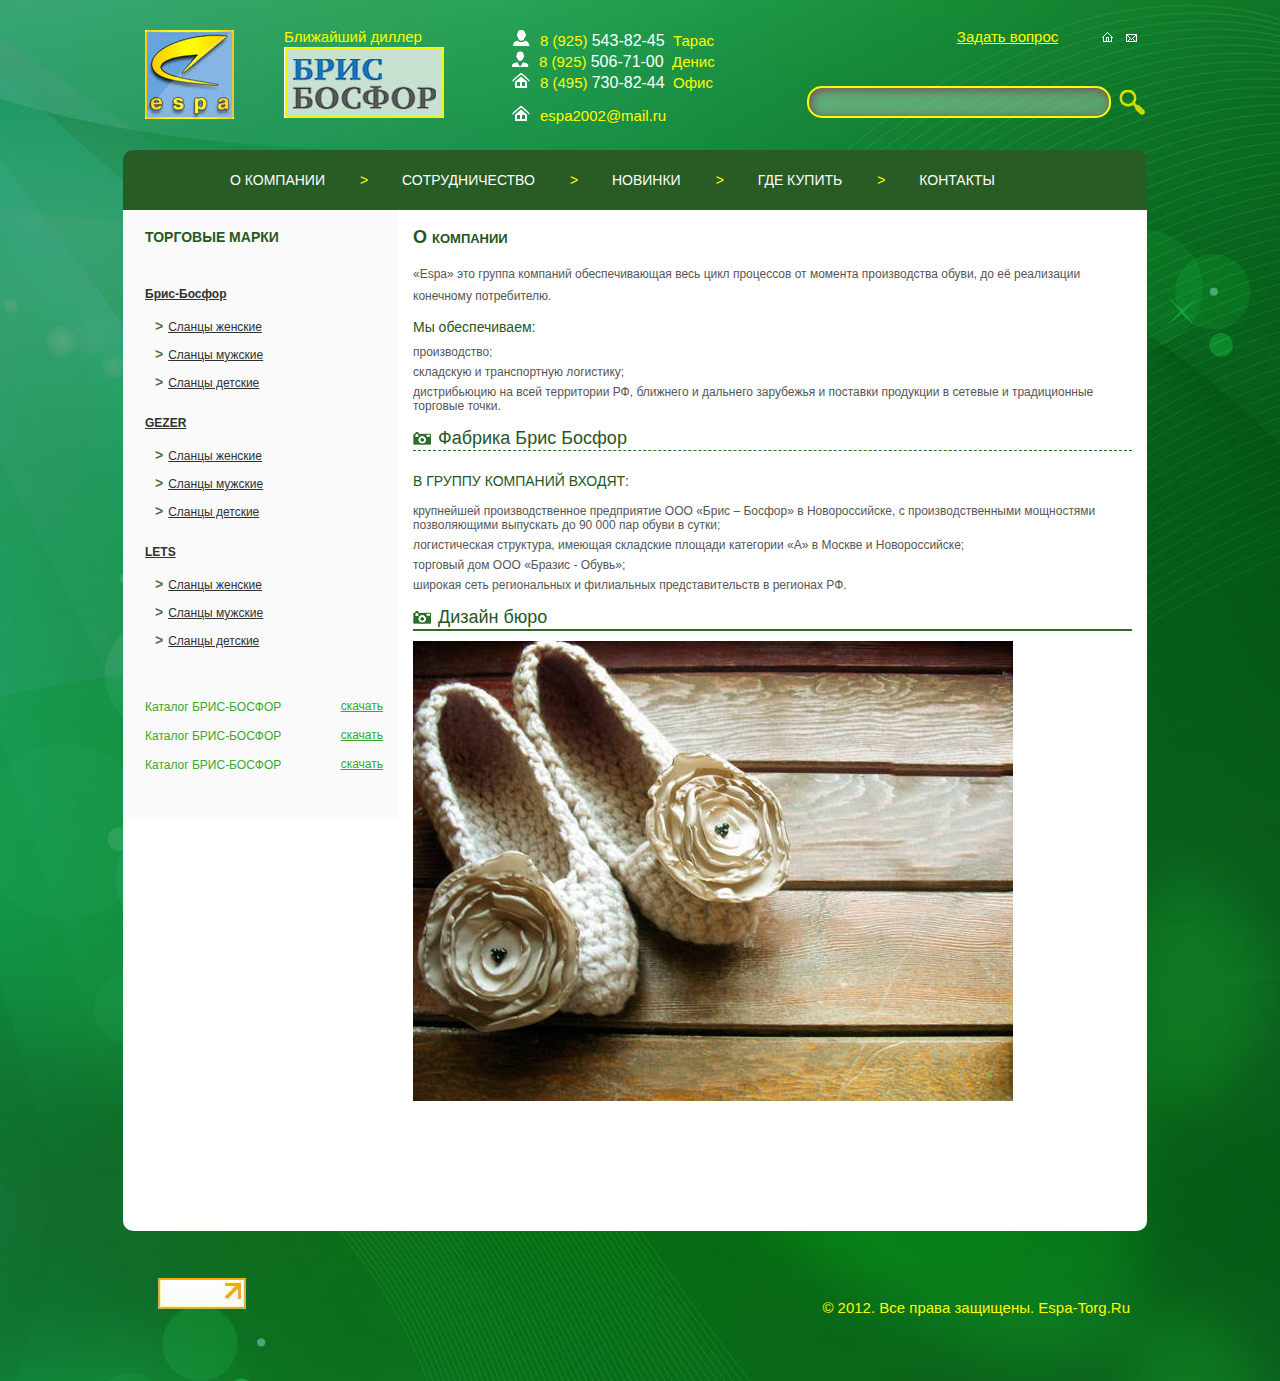
<file: text.html>
﻿<!DOCTYPE html>
<html xmlns="http://www.w3.org/1999/xhtml">
<head>
	<meta charset="utf-8" />
	<!--[if IE]><script src="http://html5shiv.googlecode.com/svn/trunk/html5.js"></script><![endif]-->
	<title>Пример текста</title>
	<meta name="keywords" content="" />
	<meta name="description" content="" />
	<meta name="Author" content="Pasha Savaryn savaryn.pasha@gmail.com" />
	<link rel="stylesheet" href="style.css" type="text/css" media="screen, projection" />
</head>

<body>

<div id="wrapper">

	<header id="header">
		<div id="logo"><a href="/"><img src="images/logo.jpg" alt="espa"></a></div>
		
		<div id="diller"><p>Ближайший диллер</p><img src="images/diller.jpg" alt="Брис Босфор"></div>
		
		<div id="contact">
			<p><img src="images/bgc1.png">8&nbsp(925)&nbsp<span>543-82-45</span>&nbsp&nbspТарас</p>
			<p><img src="images/bgc2.png">8&nbsp(925)&nbsp<span>506-71-00</span>&nbsp&nbspДенис</p>
			<p><img src="images/bgc3.png">8&nbsp(495)&nbsp<span>730-82-44</span>&nbsp&nbspОфис</p>
			<p><img src="images/bgc3.png">espa2002@mail.ru</p>
		</div>
		<div id="search-message">
			<div id="message">
				<a href="#"><p>Задать вопрос</p></a>
				<a href="/"><img src="images/home-icon.png" alt="home"></a>
				<a href="#"><img src="images/mes-icon.png" alt="message"></a>
			</div>
			<div id="search">
                           <form action="" method="get">
                                <input name="search" type="text" id="search-text" >
                                <input type="image" src="images/search-button.png" id="search-button">
                           </form>
                        </div>
		</div>
	</header><!-- #header-->

	<section id="middle">
	<nav id="nav-menu">		
<ul id="top-menu">
   <li><a href=#>О компании</a></li>
   <li><a href=#>Сотрудничество</a></li>
   <li><a href=#>Новинки</a></li>
   <li><a href=#>Где купить</a></li>
   <li><a href=#>Контакты</a></li>
   
</ul>
	</nav>
	    
	    <div id="content">
		<div id="container">
			<h1>О компании</h1>
			<p>«Espa» это группа компаний обеспечивающая  весь цикл процессов от момента производства обуви,
			до её реализации конечному потребителю.</p>
<h4>Мы обеспечиваем:</h4>
<ul><li>производство;</li>
<li>складскую и транспортную логистику;</li>
<li>дистрибьюцию на всей территории РФ, ближнего и дальнего зарубежья и поставки продукции в сетевые и традиционные торговые точки.</li>
 </ul>

			<h5>Фабрика Брис Босфор</h5>
			<h3>В группу компаний входят:</h3>
<ul><li>крупнейшей производственное предприятие ООО «Брис – Босфор» в Новороссийске, с производственными мощностями позволяющими выпускать до 90 000 пар обуви в сутки;</li>
<li>логистическая структура, имеющая складские площади категории «А» в Москве и Новороссийске;</li>
<li>торговый дом ООО «Бразис - Обувь»;</li>
<li>широкая сеть региональных и филиальных представительств в регионах РФ.</li>
			<h6>Дизайн бюро</h6>
			<img src="images/img-content.jpg">
			
		</div><!-- #container-->
		</div><!-- #content-->


		<aside id="sideLeft">
		<nav id="left-menu">
			<h3>Торговые марки</h3>
			<ul class="navigation">
    <li><a href="#">Брис-Босфор</a>
			<ul class="sub-navigation">
				  <li><a href="#">Сланцы женские</a></li>
				  <li><a href="#">Сланцы мужские</a></li>
				  <li><a href="#">Сланцы детские</a></li>
			      </ul>
    </li>

    <li><a href="#">GEZER</a>
			<ul class="sub-navigation">
				  <li><a href="#">Сланцы женские</a></li>
				  <li><a href="#">Сланцы мужские</a></li>
				  <li><a href="#">Сланцы детские</a></li>
			      </ul>
    </li>

   <li><a href="#">LETS</a>
			<ul class="sub-navigation">
				  <li><a href="#">Сланцы женские</a></li>
				  <li><a href="#">Сланцы мужские</a></li>
				  <li><a href="#">Сланцы детские</a></li>
			      </ul>
    </li>

   

</ul>
</nav>
	
	<article id="download">
		<p>Каталог БРИС-БОСФОР</p><a href="#">скачать</a>
		<p>Каталог БРИС-БОСФОР</p><a href="#">скачать</a>
		<p>Каталог БРИС-БОСФОР</p><a href="#">скачать</a>
	</article>		
		</aside><!-- #sideLeft -->

	</section><!-- #middle-->

</div><!-- #wrapper -->

<footer id="footer">
	<div id="counter"><img src="images/counter.jpg"></div>
	<div id="copyright"><p>©&nbsp2012.&nbspВсе права защищены.&nbspEspa-Torg.Ru</p></div>
</footer><!-- #footer -->

</body>
</html>
</file>
<file: style.css>
html, body, div, span, applet, object, iframe,
h1, h2, h3, h4, h5, h6, p, blockquote, pre,
a, abbr, acronym, address, big, cite, code,
del, dfn, em, font, img, ins, kbd, q, s, samp,
small, strike, strong, sub, sup, tt, var,
b, u, i, center,
dl, dt, dd, ol, ul, li,
fieldset, form, label, legend,
table, caption, tbody, tfoot, thead, tr, th, td {
	margin: 0;
	padding: 0;
	border: 0;
	outline: 0;
	font-size: 100%;
        font-family: Verdana, Arial, Helvetica, sans-serif;
	vertical-align: baseline;
	background: transparent;
}
ol, ul {
	list-style: none;
	
}

li {
	
}

blockquote, q {
	quotes: none;
}
:focus {
	outline: 0;
}
ins {
	text-decoration: none;
}
del {
	text-decoration: line-through;
}
table {
	border-collapse: collapse;
	border-spacing: 0;
}
html {
	height: 100%;
}
header, nav, section, article, aside, footer {
	display: block;
}
body {
	font: 12px/14px Verdana, Arial, Tahoma, sans-serif;
	width: 100%;
	height: 100%;
	background-image:url(images/bg.jpg);
	background-repeat: no-repeat;
	background-color: #085b18;
	background-attachment: fixed;
	background-position:50% 0%;
	color: #565656;
}

a {
	color: #313131;
	outline: none;
	text-decoration: underline;
}
a:hover {
	text-decoration: none;
}
p {
	margin: 0 0 3px;
	
}
img {
	border: none;

}
input {
	vertical-align: middle;
}



h1,h2,h3,h4,h5,h6 {
	color: #275623;
	font-family: Verdana, Arial, Tahoma, sans-serif;
	font-weight: normal;
}

h1 {
	font-size: 18px;
	padding: 20px 10px 20px 0;
	font-weight: 600;
	font-variant: small-caps;
}

h2 {
	font-size: 14px;
	padding: 18px 0 13px 0;
	color: #fd830d;
	text-transform: uppercase;
	}

h3 {
	font-size: 14px;
	padding: 18px 0 13px 0;
	color: #275623;
	text-transform: uppercase;
}

h4 {
	font-size: 14px;
	padding: 13px 0 8px 0;
}

h5,h6 {
	color: #275623;
	font-size: 18px;
	font-weight: 400;
	background-image: url(images/bgh.png);
	background-repeat: no-repeat;
	background-position: 0 75%;
	padding: 15px 10px 5px 25px;
	margin-right: 15px;
	margin-bottom: 5px;

}

h5 {
	border-bottom: 1px dashed #2c6e27;
}

h6 {
	border-bottom: 2px solid #2c6e27;
}

table {
    background: white;
    border-spacing: 1px;
    vertical-align: center;
    text-align: center;
   }
   
   td, th {
    padding: 10px; /* ���� ������ ������ */
   }


#wrapper {
	width: 1024px;
	margin: 0 auto;
	min-height: 100%;
	height: auto !important;
	height: 100%;
	padding-right: 10px;
}


/* Header
-----------------------------------------------------------------------------*/
#header {
	height: 90px;
	background: transparent;
	padding: 30px 0 30px 0;
}

#logo {
	height: 89px;
	width: 89px;
	float: left;
	padding: 0 0 0 22px;
	
}

#diller {
	width: 160px;
	margin-left: 50px; 
	float: left;
}

#diller p{
	font-size: 15px;
	color: #fffb00;
	font-weight: normal;
	}

#contact {
	float: left;
	width: 272px;
	margin-left: 68px;
}

#contact p{
	font-size: 15px;
	color: #fffb00;
	margin-bottom: 3px;
}

#contact p:last-child{
	margin-top: 15px;
}

#contact p img{
	padding-right: 10px;
}

#contact p span{
	font-size: 16px;
	color: #ffffff;
}

#search-message {
	
	float: right;
	width: 360px;
}

#message {
	float: right;
	height: 26px;
}

#message a {
	padding-right: 10px;
	color: #fffb00;
}

#message a p{
        display: inline;
	padding-right: 30px;
	font-size: 15px;
	
}



#search {
	float: right;
	clear: both;
	margin-top:30px;
	}
	
	
#search-text {
	width:275px;
	height:28px;
	border:2px solid #fffb00;
	border-radius: 15px;
	-webkit-border-radius: 15px;
        -moz-border-radius: 15px;
       	background-color: rgba(201, 227, 209, 0.4);
	-webkit-box-shadow: inset 2px 2px 10px 1px rgba(137, 12, 61, 0.6);
        box-shadow: inset 2px 2px 10px 0px rgba(137, 12, 61, 0.6);
        padding: 10px;
	font-size:1.4em;
	color: #ffffff;
	padding: 0 15px 0 10px;
	}
	
#search-button {
	width: 28px;
	height: 27px;
	padding: 2px 0 0 5px;
	}	
			
/* Middle
-----------------------------------------------------------------------------*/
#middle {
	width: 100%;
	padding: 0 0 125px;
	height: 1%;
	position: relative;
	background-color: #ffffff;
	margin:0 0 150px 0;
	-webkit-border-radius:15px;
	-webkit-border-bottom-right-radius:10px;
	-webkit-border-bottom-left-radius:10px;
	-moz-border-radius:15px;
	-moz-border-radius-bottomright:10px;
	-moz-border-radius-bottomleft:10px;
	border-radius:15px;
	border-bottom-right-radius:10px;
	border-bottom-left-radius:10px;
	
	
}
#middle:after {
	content: '.';
	display: block;
	clear: both;
	visibility: hidden;
	height: 0;
}


#container {
	width: 100%;
	float: left;
	overflow: hidden;
	min-height: 250px;
	
	
}
#content {
	padding:0 0 0 275px;
	margin-left: 15px;
}

#content p{
	margin: 0 15px 0 0;
	line-height: 1.8;
}

#content li{
	padding: 3px 0;
}

#content img{
	float: left;
	padding: 5px 5px 5px 0;
}

/* top-menu
-----------------------------------------------------------------------------*/
#top-menu {
	width: 947px;
	height: 60px;
	font-size: 14px;
	text-transform: uppercase;
	cursor:pointer;
	background: #295c24;
	-webkit-border-top-left-radius:10px;
	-webkit-border-top-right-radius:10px;
	-moz-border-radius-topleft:10px;
	-moz-border-radius-topright:10px;
	border-top-left-radius:10px;
	border-top-right-radius:10px;
	padding-left: 77px;
}				

ul#top-menu li{
	display: inline;
	line-height: 60px;
	color: #fffb00;
	
 	}

ul#top-menu li:after {
	content: ">";
 	}
	
ul#top-menu li:last-of-type:after {
	content: none;
 	}	
	
ul#top-menu li a{
	padding:0 35px 0 30px;
	color: #ffffff;
	cursor:pointer;
	text-decoration: none;
	}
	
ul#top-menu li a:hover{
	color: #ffffff;
	cursor:pointer;
	text-decoration: underline;
	}	

/* Sidebar Left
-----------------------------------------------------------------------------*/
#sideLeft {
	float: left;
	width: 238px;
	margin-left: -100%;
	position: relative;
	background: #fafafa;
	padding:20px 15px 38px 22px;
}

#sideLeft-home {
	margin-top: -300px;
	float: left;
	width: 238px;
	margin-left: -100%;
	position: relative;
	background: #fafafa;
	padding:20px 15px 38px 22px;
	//border:1px solid red;
}


/* Left menu
-----------------------------------------------------------------------------*/
#left-menu h3 {
	font-size: 14px;
	color: #275823;
        text-transform: uppercase;
	padding: 0 0 32px 0;
	font-weight: 600;
}


nav#left-menu ul.navigation{
	color:#313131;
	font-size: 12px;
	font-weight: 700;
	text-decoration: none;
}

nav#left-menu ul.navigation > li{
	display: block;
	line-height: 3;
	padding-bottom: 9px;
}

nav#left-menu li ul {
	font-weight: normal;
	line-height: 2;
}

nav#left-menu li ul li:before{
   content: ">";
   font-family: arial, sans-serif;
   padding:0 5px 0 10px;
   color: #487145;
   font-weight: 700;
   font-size: 14px;
}

/* Download
-----------------------------------------------------------------------------*/
#download {
	margin-top: 31px;
	font-size: 12px;
	color: #3aa72d;
}


#download p {
	width: 160px;
	text-align: left;
	float: left;
	padding: 6px 0;
	
}

#download a {
	float: right;
	font-size: 12px;
	color: #3aa72d;
	padding: 5px 0;
}

/* Footer
-----------------------------------------------------------------------------*/
#footer {
	width: 1024px;
	margin: -125px auto 0;
	height: 125px;
	position: relative;
}

#counter {
	float: left;
	width: 88px;
	height: 31px;
	margin: 22px 0 0 30px;
}

#copyright {
	float: right;
	margin: 45px 22px 0 0;
}

#copyright p{
	font-size: 15px;
	color: #fffb00;
	font-weight: normal;
}

/* Slider
-----------------------------------------------------------------------------*/
article#slider-content {
	margin-bottom: 10px;
}

section.slide {
	float: left;
	padding-right: 25px;
}

.slider {
	width: 138px;
	/* ���������� ������� ��� ������ navy */
	/* ���������������� */
	position: relative;
	/* ������ �� ��� ������� �� ������� */
	overflow: hidden;
	border: 1px solid #fcbb7d;
	background: #fd830d;
	
}
/* ������� ���� �� ������� ������/����� �������� ��������� ���� ��������� ��������,
������� ������������� ��� */
.slider::-moz-selection { background: transparent; color: #fff; text-shadow: none; }
.slider::selection { background: transparent; color: #fff; text-shadow: none; }

.slide-wrap, .slide-wrap1 {
	position: relative;
	left: 0px;
	top: 0;
	/* ����������� ��������� ������ ������� �������� */
	width: 10000000px;
}


.slide-item, .slide-item1{
	/* ������ ������ */
	width: 138px;
	/* ���������� ������� */
	/* ��������� */
	float: left;
	
}
.slide-title {
	width: 138px;
	font-size: 11px;
	display: block;
	margin: 0 auto;
	text-align: center;
	color: #ffffff;
	font-family: Verdana;
	line-height: 35px;
}

/* ��������� ������/����� */
.navy {
	/* ���������� ���������������� */
	position: absolute;
	top: 138px;
	z-index: 1;
	/* ������ ������ */
	width: 10px;
	cursor: pointer;
	color: #fff04f;
	font-size: 18px;
	line-height: 35px;
	padding: 0;
	margin: 0;
}
.prev-slide, .prev-slide1 {
	left: 0;
	padding-left: 4px;
	background: #fd830d;
}
.next-slide, .next-slide1 {
	padding-left: 4px;
	right: 0;
        background: #fd830d;
}
.navy.disable {
	background: #fd830d;
}

#content .slider img {
	padding: 0;
}

.clear {
	margin-top: -1px;
	height: 1px;
	clear:both;
	zoom: 1;
}


/* header-slider
-----------------------------------------------------------------------------*/



#header-slider-sezon {
	height: 300px;
	width: 760x;
	margin-left: -15px;
}

#header-sezon {
	font-family: Times New Roman, Arial;
	font-size: 32px;
	font-style: italic;
	color: #ffffff;
	text-align: center;
	line-height: 1.2;
	float: right;
	width: 194px;
	height: 300px;
	background: url(images/bg-header-sezon.jpg) no-repeat;
}

#content #carousel img {
	padding: 0;
}

#header-slider{
	height:298px;
	width:548px;
	border-bottom:2px solid #296224;
	border-left:3px solid #296224;
	border-right:3px solid #296224;
	float:right;
}

#carousel {
 
	margin: 0 auto;
	width:548px;
	height: 300px;
	padding: 0;
	overflow: scroll;
	
	
}
#carousel ul {
	list-style: none;
	width: 548px;
	margin: 0;
	padding: 0;
	position: relative;
	overflow: hidden;
	top:-10px;
}
#carousel li {
	display: inline;
	float: left;
}

.textholder {
	text-align: left;
	font-size: small;
	padding: 6px;
	-moz-border-radius: 6px 6px 0 0;
	-webkit-border-top-left-radius: 6px;
	-webkit-border-top-right-radius: 6px;
}
</file>
